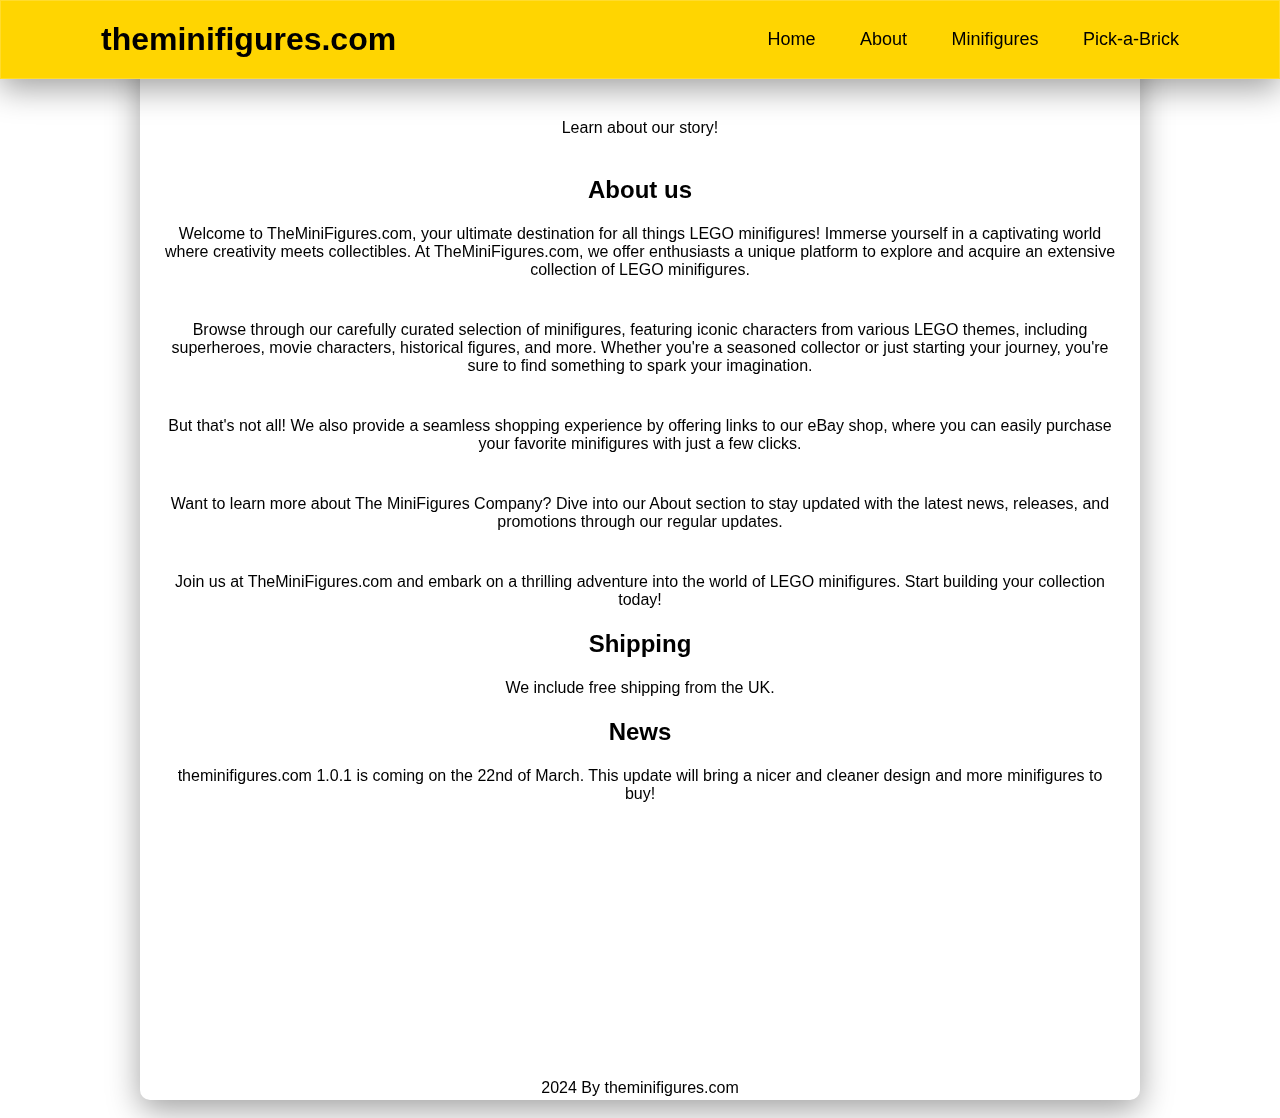
<file: About.html>
<!DOCTYPE html>
<html lang="en">
<head>
    <meta charset="UTF-8">
    <meta name="viewport" content="width=device-width, initial-scale=1.0">
    <link href="style.css" rel="stylesheet">
    <title>theminifigures.com</title>
</head>
<body>
<header class="header glass">
    <a href="index.html" class="logo">theminifigures.com</a>

    <nav class="menu">
        <a href="index.html">Home</a>
        <a href="about.html">About</a>
        <a href="Minifigures.html">Minifigures</a>
        <a href="Pick-a-Brick.html">Pick-a-Brick</a>
    </nav>
</header> 
<div class="container-2 glass">
    <h1>Learn about theminifigures.com</h1>
    <p>Learn about our story!</p>
    <br>
    <h2>About us</h2>
    <p>Welcome to TheMiniFigures.com, your ultimate destination for all things LEGO minifigures! Immerse yourself in a captivating world where creativity meets collectibles. At TheMiniFigures.com, we offer enthusiasts a unique platform to explore and acquire an extensive collection of LEGO minifigures.</p>
    <p>Browse through our carefully curated selection of minifigures, featuring iconic characters from various LEGO themes, including superheroes, movie characters, historical figures, and more. Whether you're a seasoned collector or just starting your journey, you're sure to find something to spark your imagination.</p>
    <p>But that's not all! We also provide a seamless shopping experience by offering links to our eBay shop, where you can easily purchase your favorite minifigures with just a few clicks.</p> 
    <p>Want to learn more about The MiniFigures Company? Dive into our About section to stay updated with the latest news, releases, and promotions through our regular updates.</p>       
    <p>Join us at TheMiniFigures.com and embark on a thrilling adventure into the world of LEGO minifigures. Start building your collection today!</p>
    <h2>Shipping</h2>
    <p>We include free shipping from the UK.</p>
    <h2>News</h2>
    <p>theminifigures.com 1.0.1 is coming on the 22nd of March. This update will bring a nicer and cleaner design and more minifigures to buy!</p>
    <br>
    <br>
    <br>
    <br>
    <br>
    <br>
    <br>
    <br>
    <br>
    <br>
    <br>
    <br>
    <br>
    <p>2024 By theminifigures.com</p>
</body>
</html>
</file>
<file: style.css>
body {
background: rgb(255, 255, 255);
background-position: center;
background-size: cover;
font-family: 'Franklin Gothic Medium', 'Arial Narrow', Arial, sans-serif;
align-items: center;
display: flex;
flex-direction: column;
justify-content: space-around;
min-height: 100vh;
}

.link {
text-align: left;
justify-content: space-around;
padding: 40px;
text-decoration-skip-ink: black;
color: black;
}

h3 {
text-align: left;
padding-left: 40px;
padding-top: 10px;
}

p {
color: rgb(0, 0, 0);
padding: 21px;
text-align: center;
}

h1 {
color: rgb(0, 0, 0);
padding: 30px;
text-align: center;
}

h2 {
text-align: center;
}

.container {
background: white;
width: 1000px;
height: 1100px;
border-radius: 10px;
}

.container-2 {
background: white;
width: 1000px;
height: 1100px;
border-radius: 10px;
box-shadow: 3px 6px 8px rgba(0,0,0,.2);
align-items: center;
  }

* {
margin: 0;
padding: 0;
box-sizing: border-box;
}

.header {
position: fixed;
top: 0;
left: 0;
width: 100%;
background-color: rgb(255, 213, 1);
padding: 20px 100px;
display: flex;
justify-content: space-between;
align-items: center;
z-index: 100;
}

.glass {
background: linear-gradient(135deg rgba(255, 255, 255, 0.1) rgba(255, 255, 255, 0.1));
backdrop-filter: blur(10px);
-webkit-backdrop-filter: blur(10px);
border:1px solid rgba(255, 255, 255, 0.18);
box-shadow: 0 10px 32px 0 rgba(0, 0, 0, 0.37)
  }

.logo {
font-size: 32px;
color: rgb(0, 0, 0);
text-decoration: none;
font-weight: 700;
}

.menu a {
position: relative;
font-size: 18px;
color: rgb(0, 0, 0);
font-weight: 500;
text-decoration: none;
margin-left: 40px;
}

.menu a::before {
content: '';
position: absolute;
top: 100%;
left: 0;
width: 0;
height: 2px;
background: rgb(0, 0, 0);
}

.menu a:hover::before {
width: 100%;
}

.gallery {
  margin: 5px;
  border: 1px solid #ccc;
  float: left;
  width: 180px;
  text-align: center;

}

.gallery:hover {
  border: 1px solid #777;
}

.gallery img {
  width: 100%;
  height: auto;
}

.desc {
  padding: 15px;
  text-align: center;
}
</file>
